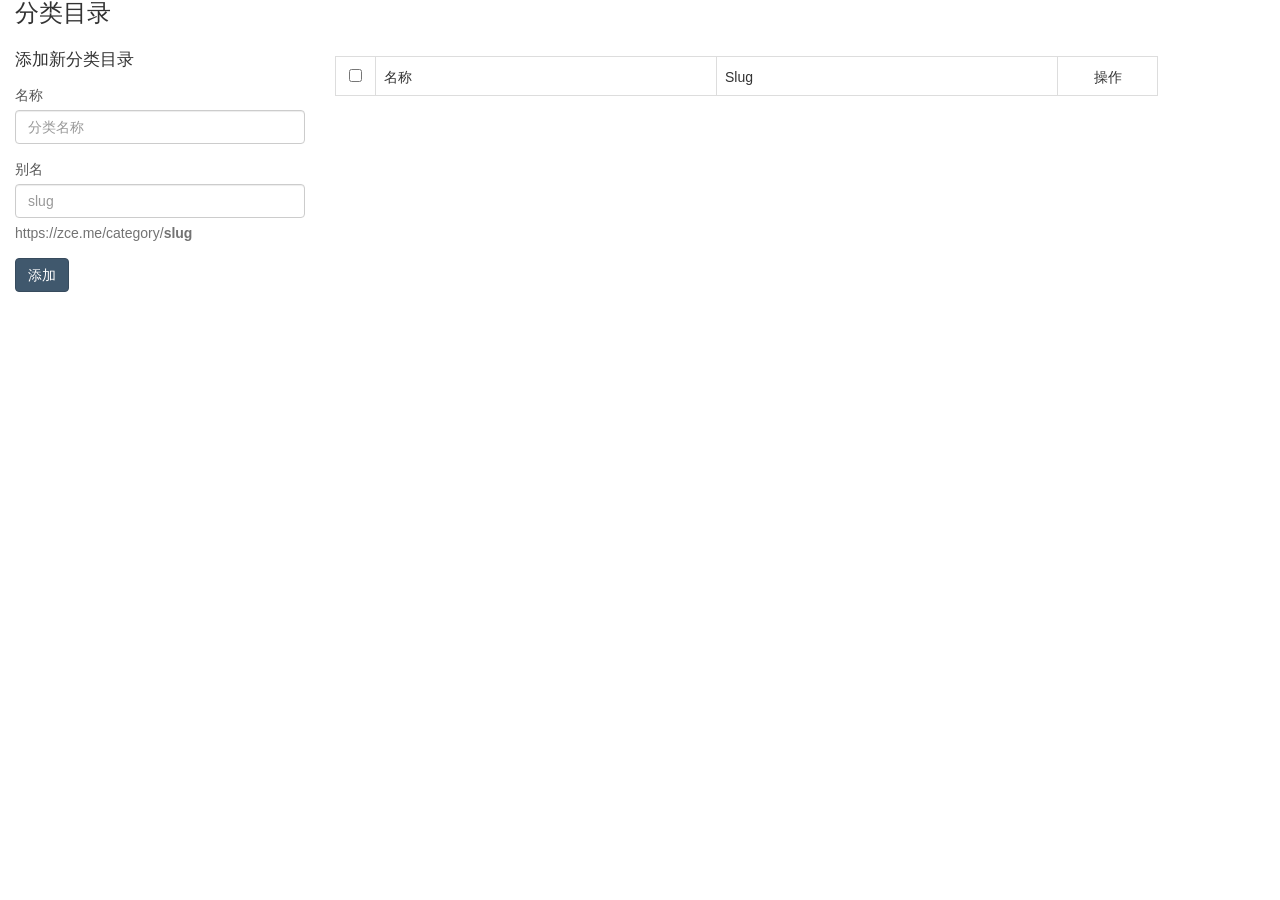
<file: pages/categories.html>
<!DOCTYPE html>
<html lang="zh-CN">
<head>
  <meta charset="utf-8">
  <title>Categories &laquo; Admin</title>
  <link rel="stylesheet" href="../assets/lib/bootstrap/css/bootstrap.css">
  <link rel="stylesheet" href="../assets/lib/font-awesome/css/font-awesome.css">
  <link rel="stylesheet" href="../assets/css/common.css">
</head>
<body>

  <div class="main">
    <div class="container-fluid">
      <div class="page-title">
        <h1>分类目录</h1>
      </div>
      <div class="row">
        <div class="col-md-3">
          <form id="cat-data">
            <h2>添加新分类目录</h2>
            <div class="form-group">
              <label for="name">名称</label>
              <input id="name" class="form-control" name="name" type="text" placeholder="分类名称">
            </div>
            <div class="form-group">
              <label for="slug">别名</label>
              <input id="slug" class="form-control" name="slug" type="text" placeholder="slug">
              <p class="help-block">https://zce.me/category/<strong>slug</strong></p>
            </div>
            <div class="form-group">
              <button id="btn-suer" class="btn btn-primary" type="submit">添加</button>
            </div>
          </form>
        </div>
        <div class="col-md-8">
          <div class="page-action">
            <!-- show when multiple checked -->
            <a class="btn btn-danger btn-sm" href="javascript:;" style="display: none">批量删除</a>
          </div>
          <table class="table table-striped table-bordered table-hover">
            <thead>
              <tr>
                <th class="text-center" width="40"><input type="checkbox"></th>
                <th>名称</th>
                <th>Slug</th>
                <th class="text-center" width="100">操作</th>
              </tr>
            </thead>
            <tbody id="dataset">
            </tbody>
          </table>
        </div>
      </div>
    </div>
  </div>
  <script src="../assets/lib/jquery/jquery.js"></script>
  <script src="../assets/lib/bootstrap/js/bootstrap.js"></script>
  <script src="../assets/lib/jquery/jquery.tmpl.js"></script>
  <script src="../assets/lib/layer/layer.js"></script>
</body>
</html>
</file>
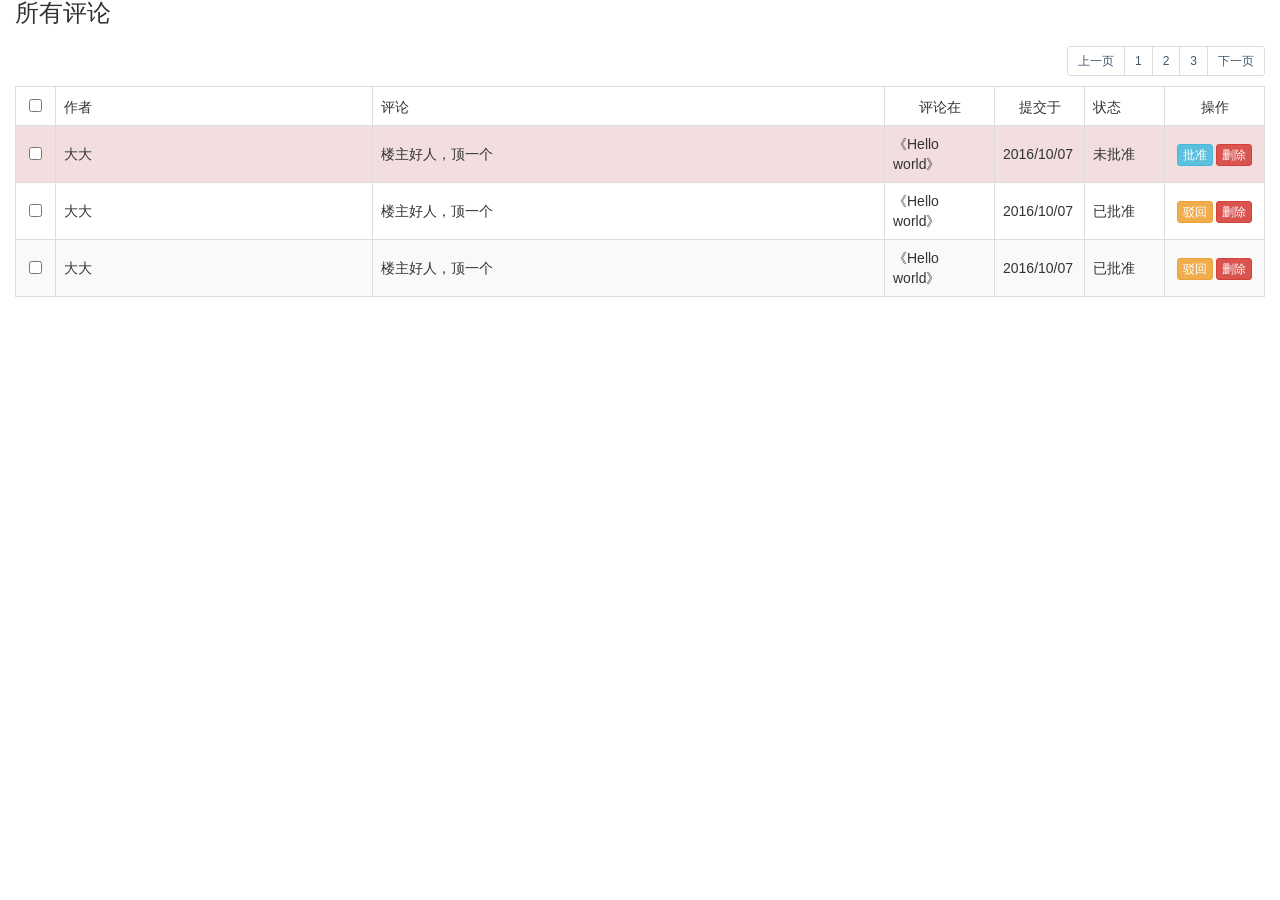
<file: pages/comments.html>
<!DOCTYPE html>
<html lang="zh-CN">
<head>
  <meta charset="utf-8">
  <title>Comments &laquo; Admin</title>
  <link rel="stylesheet" href="../assets/lib/bootstrap/css/bootstrap.css">
  <link rel="stylesheet" href="../assets/lib/font-awesome/css/font-awesome.css">
  <link rel="stylesheet" href="../assets/css/common.css">
</head>
<body>

  <div class="main">
    <div class="container-fluid">
      <div class="page-title">
        <h1>所有评论</h1>
      </div>
      <div class="page-action">
        <!-- show when multiple checked -->
        <div class="btn-batch" style="display: none">
          <button class="btn approve btn-info btn-sm" opt="approve">批量批准</button>
          <button class="btn reject btn-warning btn-sm" opt="reject">批量拒绝</button>
          <button class="btn del btn-danger btn-sm" opt="del">批量删除</button>
        </div>
        <ul id="pagination" class="pagination pagination-sm pull-right">
          <li><a href="#">上一页</a></li>
          <li><a href="#">1</a></li>
          <li><a href="#">2</a></li>
          <li><a href="#">3</a></li>
          <li><a href="#">下一页</a></li>
        </ul>
      </div>
      <table class="table table-striped table-bordered table-hover">
        <thead>
          <tr>
            <th class="text-center" width="40"><input id="ckAll" type="checkbox"></th>
            <th style="min-width:80px;">作者</th>
            <th>评论</th>
            <th width="110" class="text-center">评论在</th>
            <th class="text-center" width="90">提交于</th>
            <th width="80">状态</th>
            <th class="text-center" width="100">操作</th>
          </tr>
        </thead>
        <tbody id="dataset">
          <tr class="danger">
            <td class="text-center"><input type="checkbox"></td>
            <td>大大</td>
            <td>楼主好人，顶一个</td>
            <td>《Hello world》</td>
            <td>2016/10/07</td>
            <td>未批准</td>
            <td class="text-center">
              <a href="post-add.html" class="btn btn-info btn-xs">批准</a>
              <a href="javascript:;" class="btn btn-danger btn-xs">删除</a>
            </td>
          </tr>
          <tr>
            <td class="text-center"><input type="checkbox"></td>
            <td>大大</td>
            <td>楼主好人，顶一个</td>
            <td>《Hello world》</td>
            <td>2016/10/07</td>
            <td>已批准</td>
            <td class="text-center">
              <a href="post-add.html" class="btn btn-warning btn-xs">驳回</a>
              <a href="javascript:;" class="btn btn-danger btn-xs">删除</a>
            </td>
          </tr>
          <tr>
            <td class="text-center"><input type="checkbox"></td>
            <td>大大</td>
            <td>楼主好人，顶一个</td>
            <td>《Hello world》</td>
            <td>2016/10/07</td>
            <td>已批准</td>
            <td class="text-center">
              <a href="post-add.html" class="btn btn-warning btn-xs">驳回</a>
              <a href="javascript:;" class="btn btn-danger btn-xs">删除</a>
            </td>
          </tr>
        </tbody>
      </table>
    </div>
  </div>

  <script src="../assets/lib/jquery/jquery.js"></script>
  <script src="../assets/lib/jquery/jquery.tmpl.min.js"></script>
  <script src="../assets/lib/layer/layer.js"></script>
  <script src="../assets/lib/bootstrap/js/bootstrap.js"></script>
  <script src="../assets/lib/jquery/jquery.cookie.js"></script>
</body> 
</html>
</file>
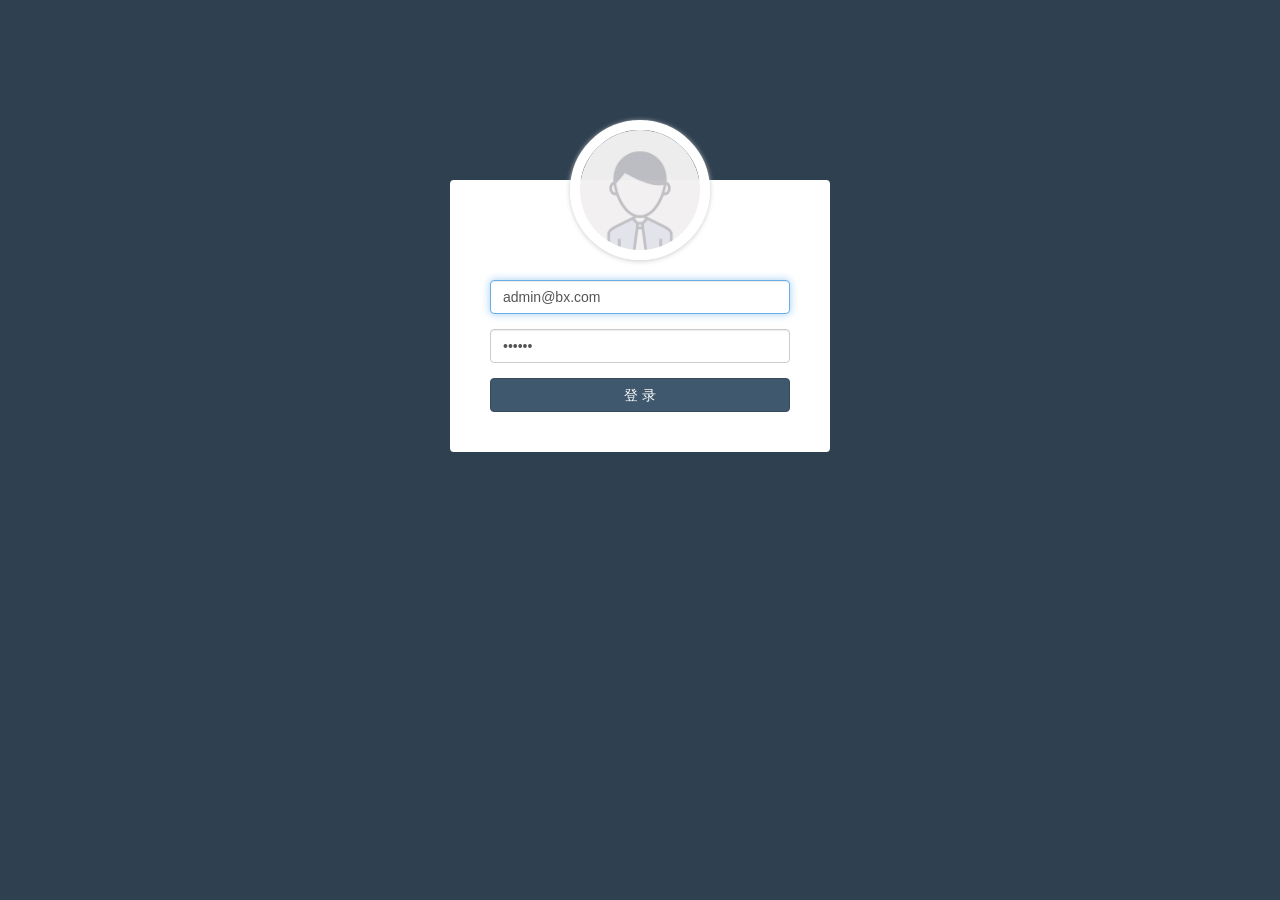
<file: pages/login.html>
<!DOCTYPE html>
<html lang="zh-CN">
<head>
  <meta charset="utf-8">
  <title>Sign in &laquo; Admin</title>
  <link rel="stylesheet" href="../assets/lib/bootstrap/css/bootstrap.css">
  <link rel="stylesheet" href="../assets/css/login.css">
</head>
<body>
  <div class="login">
    <form class="login-wrap" id="login-wrap">
      <img class="avatar" src="../assets/images/default.png">
      <!-- 有错误信息时展示 -->
      <div class="alert alert-danger">
        <strong>错误！</strong> 用户名或密码错误！
      </div>
      <div class="form-group">
        <label for="email" class="sr-only">邮箱</label>
        <input id="email" type="email" name="email" class="form-control" placeholder="邮箱" autofocus value="admin@bx.com" >
      </div>
      <div class="form-group">
        <label for="password" class="sr-only">密码</label>
        <input id="password" type="password" name="password" class="form-control" placeholder="密码" value="123456" >
      </div>
      <a id="btn-login" class="btn btn-primary btn-block" href="javascript:void(0);">登 录</a>
    </form>
  </div>
</body>
<script src="../assets/lib/jquery/jquery.js"></script>
<script src="../assets/lib/jquery/jquery.cookie.js"></script>
<script src="../assets/js/login.js"></script>
</html>
</file>
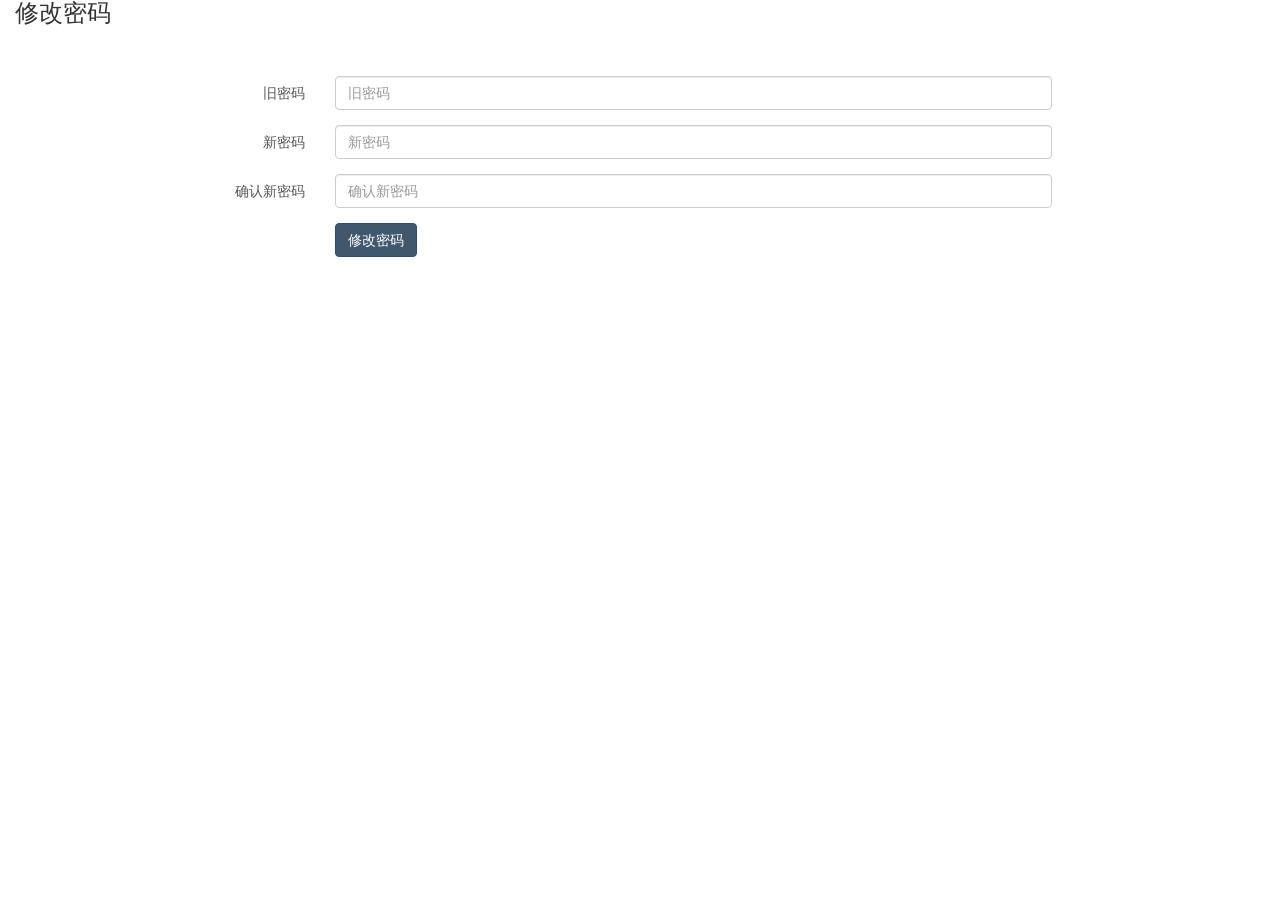
<file: pages/password-reset.html>
<!DOCTYPE html>
<html lang="zh-CN">
<head>
  <meta charset="utf-8">
  <title>Password reset &laquo; Admin</title>
  <link rel="stylesheet" href="../assets/lib/bootstrap/css/bootstrap.css">
  <link rel="stylesheet" href="../assets/lib/font-awesome/css/font-awesome.css">
  <link rel="stylesheet" href="../assets/css/common.css">
</head>
<body>

  <div class="main">
    <div class="container-fluid">
      <div class="page-title">
        <h1>修改密码</h1>
      </div>
      <form class="form-horizontal">
        <div class="form-group">
          <label for="old" class="col-sm-3 control-label">旧密码</label>
          <div class="col-sm-7">
            <input id="old" class="form-control" type="password" placeholder="旧密码">
          </div>
        </div>
        <div class="form-group">
          <label for="password" class="col-sm-3 control-label">新密码</label>
          <div class="col-sm-7">
            <input id="password" class="form-control" type="password" placeholder="新密码">
          </div>
        </div>
        <div class="form-group">
          <label for="confirm" class="col-sm-3 control-label">确认新密码</label>
          <div class="col-sm-7">
            <input id="confirm" class="form-control" type="password" placeholder="确认新密码">
          </div>
        </div>
        <div class="form-group">
          <div class="col-sm-offset-3 col-sm-7">
            <input type="button" id="btn-sure" class="btn btn-primary" value="修改密码">
          </div>
        </div>
      </form>
    </div>
  </div>

  <script src="../assets/lib/jquery/jquery.js"></script>
  <script src="../assets/lib/bootstrap/js/bootstrap.js"></script>
  <script src="../assets/lib/jquery/jquery.cookie.js"></script>
  <script src="../assets/lib/layer/layer.js"></script>
</body>
</html>
</file>
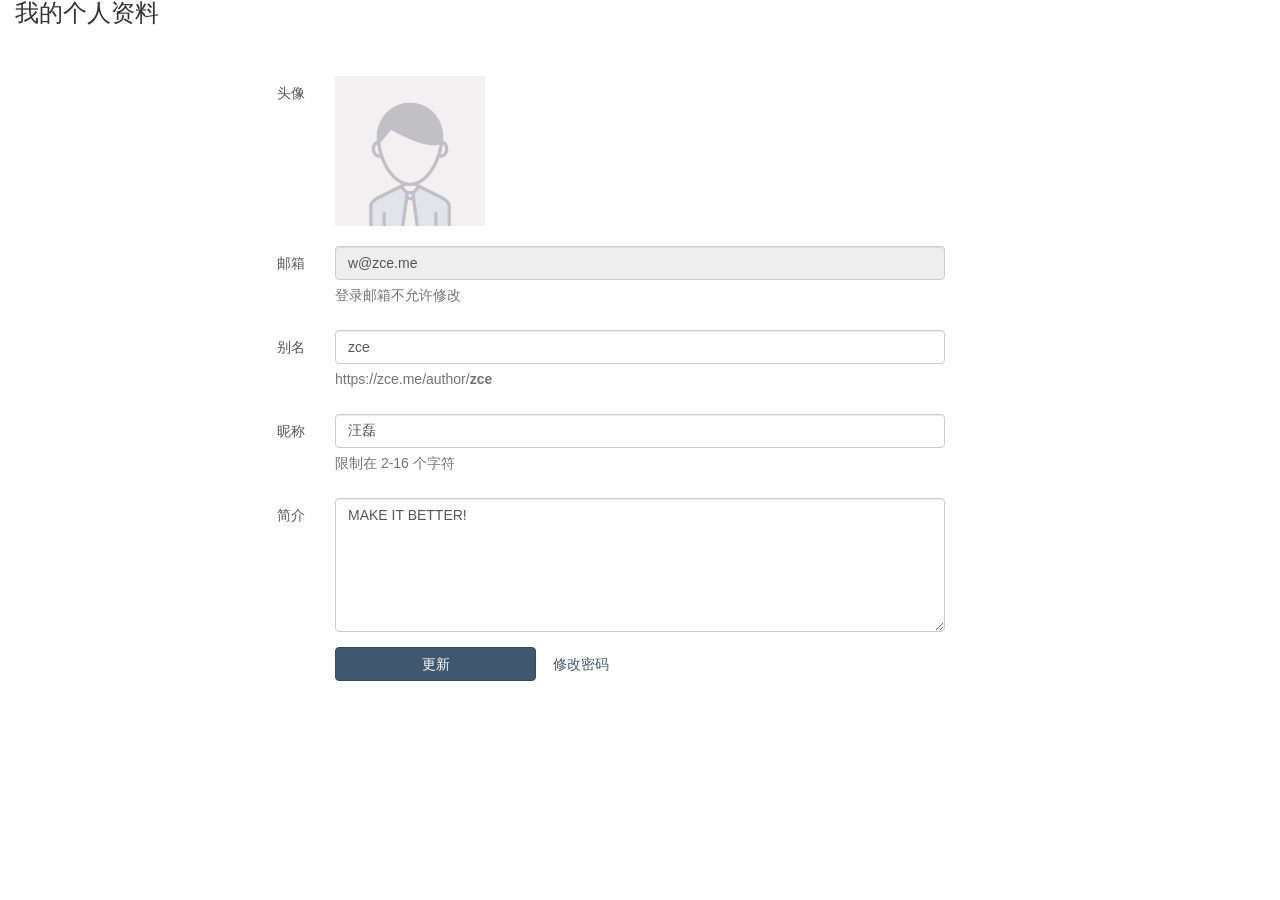
<file: pages/profile.html>
<!DOCTYPE html>
<html lang="zh-CN">
<head>
  <meta charset="utf-8">
  <title>Dashboard &laquo; Admin</title>
  <link rel="stylesheet" href="../assets/lib/bootstrap/css/bootstrap.css">
  <link rel="stylesheet" href="../assets/lib/font-awesome/css/font-awesome.css">
  <link rel="stylesheet" href="../assets/css/common.css">
</head>
<body>

  <div class="main">
    <div class="container-fluid">
      <div class="page-title">
        <h1>我的个人资料</h1>
      </div>
      <form id="userdata" class="form-horizontal">
        <div class="form-group">
          <label class="col-sm-3 control-label">头像</label>
          <div class="col-sm-6">
            <label class="form-image">
              <input id="avatar" type="hidden" name="avatar">
              <input id="avatar-file" type="file">
              <img id="avatar-img" src="/assets/images/default.png">
              <i class="mask fa fa-upload"></i>
            </label>
          </div>
        </div>
        <div class="form-group">
          <label for="email" class="col-sm-3 control-label">邮箱</label>
          <div class="col-sm-6">
            <input id="email" class="form-control" name="email" type="type" value="w@zce.me" placeholder="邮箱" readonly>
            <p class="help-block">登录邮箱不允许修改</p>
          </div>
        </div>
        <div class="form-group">
          <label for="slug" class="col-sm-3 control-label">别名</label>
          <div class="col-sm-6">
            <input id="slug" class="form-control" name="slug" type="type" value="zce" placeholder="slug">
            <p class="help-block">https://zce.me/author/<strong>zce</strong></p>
          </div>
        </div>
        <div class="form-group">
          <label for="nickname" class="col-sm-3 control-label">昵称</label>
          <div class="col-sm-6">
            <input id="nickname" class="form-control" name="nickname" type="type" value="汪磊" placeholder="昵称">
            <p class="help-block">限制在 2-16 个字符</p>
          </div>
        </div>
        <div class="form-group">
          <label for="bio" class="col-sm-3 control-label">简介</label>
          <div class="col-sm-6">
            <textarea id="bio" name="bio" class="form-control" placeholder="Bio" cols="30" rows="6">MAKE IT BETTER!</textarea>
          </div>
        </div>
        <div class="form-group">
          <div class="col-sm-offset-3 col-sm-6">
            <input id="btn-sure" type="botton" class="btn btn-primary" role="button" value="更新">
            <a class="btn btn-link" href="password-reset.html">修改密码</a>
          </div>
        </div>
      </form>
    </div>
  </div>
  <script src="../assets/lib/jquery/jquery.js"></script>
  <script src="../assets/lib/bootstrap/js/bootstrap.js"></script>
  <script src="../assets/lib/jquery/jquery.cookie.js"></script>
  <script src="../assets/lib/layer/layer.js"></script>
</body>
</html>
</file>
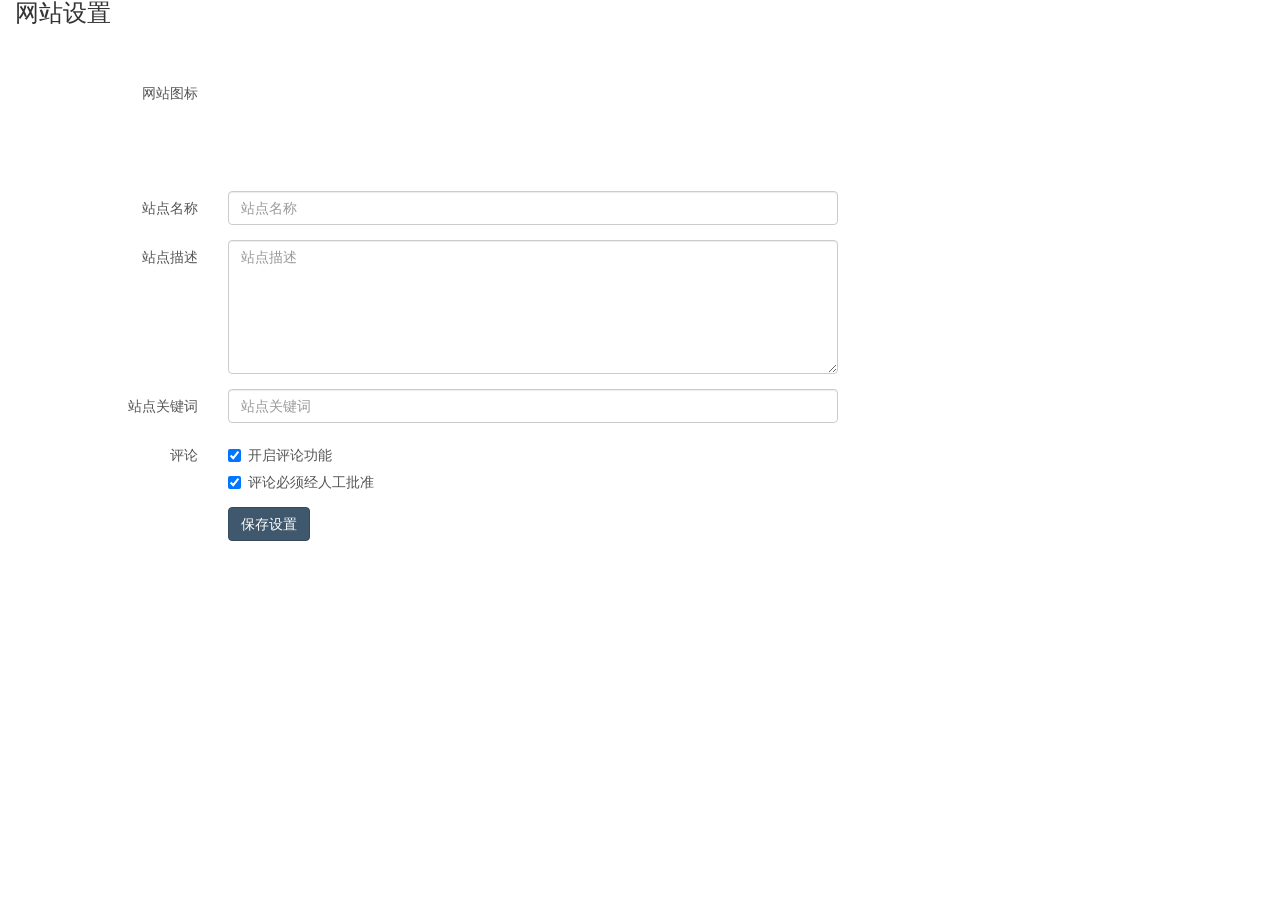
<file: pages/settings.html>
<!DOCTYPE html>
<html lang="zh-CN">
<head>
  <meta charset="utf-8">
  <title>Settings &laquo; Admin</title>
  <link rel="stylesheet" href="../assets/lib/bootstrap/css/bootstrap.css">
  <link rel="stylesheet" href="../assets/lib/font-awesome/css/font-awesome.css">
  <link rel="stylesheet" href="../assets/css/common.css">
</head>
<body>

  <div class="main">
    <div class="container-fluid">
      <div class="page-title">
        <h1>网站设置</h1>
      </div>
      <form id="setting-data" class="form-horizontal">
        <div class="form-group">
          <label for="site_logo" class="col-sm-2 control-label">网站图标</label>
          <div class="col-sm-6">
            <label class="form-image">
              <input id="logo" type="file">
              <input id="logo-data" name="site_logo" type="hidden">
              <img id="site-logo" src="/assets/images/logo.png">
              <i class="mask fa fa-upload"></i>
            </label>
          </div>
        </div>
        <div class="form-group">
          <label for="site_name" class="col-sm-2 control-label">站点名称</label>
          <div class="col-sm-6">
            <input id="site_name" name="site_name" class="form-control" type="type" placeholder="站点名称">
          </div>
        </div>
        <div class="form-group">
          <label for="site_description" class="col-sm-2 control-label">站点描述</label>
          <div class="col-sm-6">
            <textarea id="site_description" name="site_description" class="form-control" placeholder="站点描述" cols="30" rows="6"></textarea>
          </div>
        </div>
        <div class="form-group">
          <label for="site_keywords" class="col-sm-2 control-label">站点关键词</label>
          <div class="col-sm-6">
            <input id="site_keywords" name="site_keywords" class="form-control" type="type" placeholder="站点关键词">
          </div>
        </div>
        <div class="form-group">
          <label class="col-sm-2 control-label">评论</label>
          <div class="col-sm-6">
            <div class="checkbox">
              <label><input id="comment_status" name="comment_status" type="checkbox" checked>开启评论功能</label>
            </div>
            <div class="checkbox">
              <label><input id="comment_reviewed" name="comment_reviewed" type="checkbox" checked>评论必须经人工批准</label>
            </div>
          </div>
        </div>
        <div class="form-group">
          <div class="col-sm-offset-2 col-sm-6">
            <input id="btn-sure" type="button" value="保存设置" class="btn btn-primary">
          </div>
        </div>
      </form>
    </div>
  </div>

  <script src="../assets/lib/jquery/jquery.js"></script>
  <script src="../assets/lib/bootstrap/js/bootstrap.js"></script>
  <script src="../assets/lib/layer/layer.js"></script>
</body>
</html>
</file>
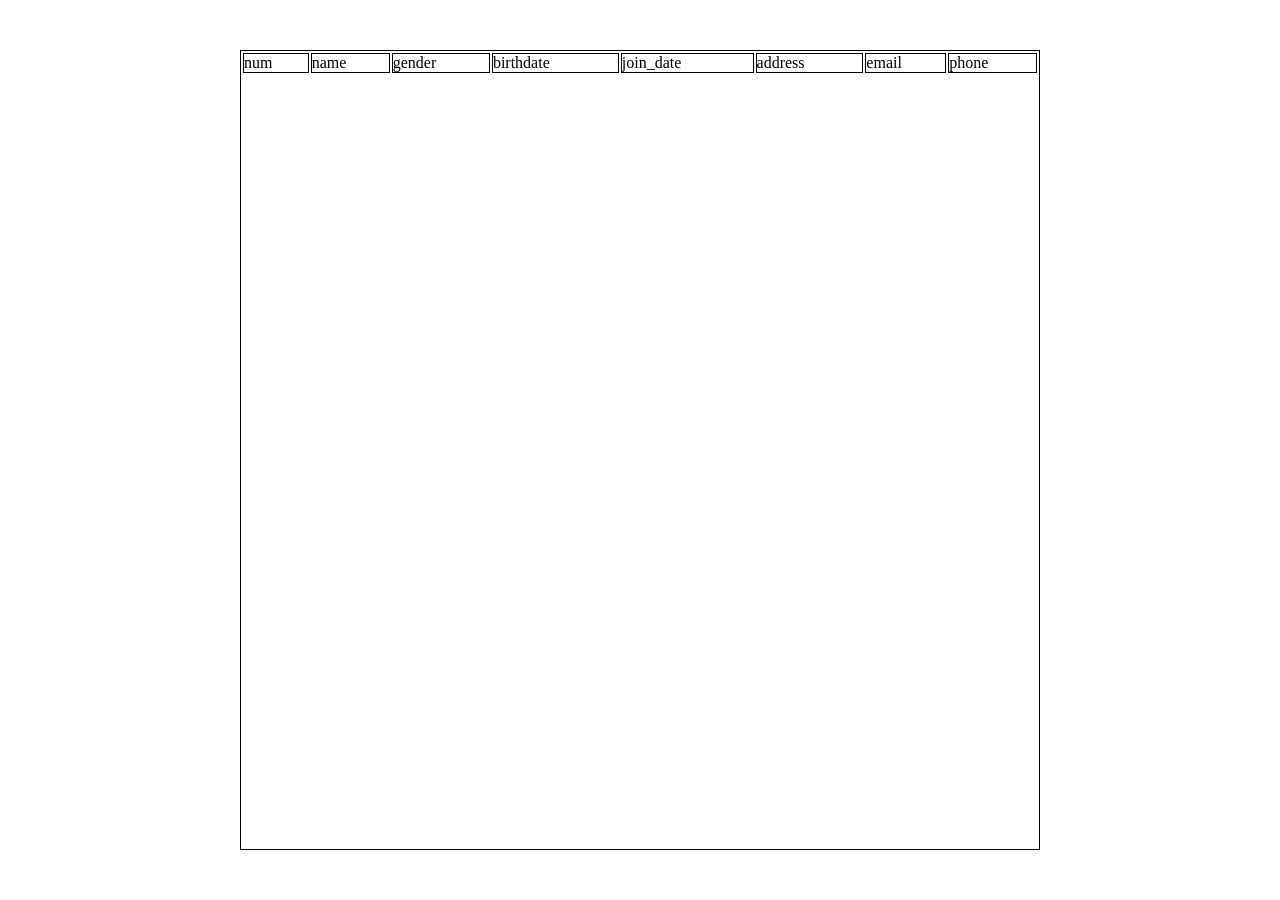
<file: php1/list.html>
<!DOCTYPE html>
<html>
<head>
    <meta charset="UTF-8">
    <title>Title</title>
    <style>
        *{
            margin: 0;
            padding: 0;
        }
        table{
            width: 800px;
            height: 800px;
            margin: 50px auto;
            border: 1px solid #000;
        }
        td{
            border: 1px solid #000;
        }
    </style>
</head>
<body>
<table>
    <thead>
    <td>num</td>
    <td>name</td>
    <td>gender</td>
    <td>birthdate</td>
    <td>join_date</td>
    <td>address</td>
    <td>email</td>
    <td>phone</td>
    </thead>
    <tbody id="dataset">

    </tbody>
</table>
</body>
</html>
<script src="jquery.js"></script>
<script src="jquery.tmpl.js"></script>
<script type="text/x-jquery-tmpl" id="mt">
    <tr>
     <td>${num}</td>
    <td>${name}</td>
    <td>${gender}</td>
    <td>${birthdate}</td>
    <td>${join_date}</td>
    <td>${address}</td>
    <td>${email}</td>
    <td>${phone}</td>
    </tr>
</script>
<!--<script src="list.js"></script>-->
<script>
    var xhr=new XMLHttpRequest();
    xhr.open("get","list.php");
    xhr.onreadystatechange = function () {
        if(xhr.readyState == 4 && xhr.status == 200){
            var data=JSON.parse(xhr.responseText);
            if(data.success){
                var html = $("#mt").tmpl(data.result);
                // 4 渲染到页面上 -- 首先把以前的数据清空，再把新的数据填充到表格
                // $("#dataset").html("").append(html);
                $("#dataset").append(html);
            }
        }
    }
    xhr.send();
</script>
</file>
<file: assets/css/common.css>
body {
    /* overflow: hidden; */
}
.main .container-fluid .page-title {
    overflow: hidden;
    margin-bottom: 20px;
  }
  
  .main .container-fluid .page-title h1 {
    display: inline-block;
  
    margin: 0;
  
    font-size: 24px;
    font-weight: 400;
  }
  
  .main .container-fluid .page-title .btn-primary {
    margin-left: 5px;
  
    vertical-align: bottom;
  }
  
  .main .container-fluid .page-title .input-group {
    max-width: 230px;
  }
  
  .main .container-fluid .page-action {
    overflow: hidden;
  
    margin-bottom: 10px;
  }
  
  .main .container-fluid .page-action .btn-batch,
  .main .container-fluid .page-action .form-inline {
    display: inline-block;
  }
  
  .main .container-fluid .page-action .btn {
    margin-right: 10px;
  }
  
  .main .container-fluid .pagination {
    margin: 0;
  }
  
  .main .container-fluid form h2 {
    margin-top: 5px;
    margin-bottom: 15px;
  
    font-size: 17px;
    font-weight: 400;
  }
  
  .main .container-fluid table {
    background-color: #fff;
  }
  
  .main .container-fluid th {
    border-bottom: 1px;
  
    font-weight: 400;
  }
  
  .main .container-fluid td {
    vertical-align: middle;
  }
  
  .main .container-fluid td .avatar {
    width: 40px;
  
    border-radius: 50%;
  }
  
  .main .container-fluid td .slide {
    width: auto;
    max-height: 80px;
  }
  
  .main .container-fluid td i {
    margin-right: 5px;
  }
  
  .main .container-fluid label {
    color: #555;
  
    font-weight: normal;
  }
  
  .main .container-fluid textarea {
    resize: vertical;
  }
  
  .main .container-fluid .editor-toolbar:before {
    margin-bottom: 5px;
  }
  
  .main .container-fluid .editor-toolbar:after {
    margin-top: 5px;
  }
  
  .main .container-fluid .form-horizontal {
    margin-top: 50px;
  }
  
  .main .container-fluid .form-image {
    position: relative;
  
    background-color: #fff;
  }
  
  .main .container-fluid .form-image input {
    display: none;
  }
  
  .main .container-fluid .form-image img {
    max-width: 150px;
  }
  
  .main .container-fluid .form-image i {
    position: absolute;
    top: 0;
    right: 0;
    bottom: 0;
    left: 0;
  
    transition: opacity .3s;
    text-align: center;
  
    opacity: 0;
    background: #c0c0c0;
  
    font-size: 2em;
  }
  
  .main .container-fluid .form-image i::before {
    position: absolute;
    top: 50%;
    left: 50%;
  
    margin-top: -14px;
    margin-left: -14px;
  }
  
  .main .container-fluid .form-image:hover i {
    opacity: .6;
  }
  
  .main .container-fluid .thumbnail {
    width: 100%;
  }

  #choose-icon {
    width: 36px;
    height: 36px;
    border: 1px solid #ccc;
    border-radius: 4px;
    line-height: 36px;
    text-align: center;
    cursor: pointer;
    position: relative;
  }

  #choose-icon .icon-list {
    display: none;
    width: 180px;
    padding: 0 3px;
    border: 1px solid #ccc;
    border-radius: 3px;
    position: absolute;
    top: 0;
    left: 50px;
    line-height: 28px;
    text-align: left;
    cursor: default;
    background-color: #fff;
  }

  .icon-list span {
    border: 1px solid #ccc;
    padding: 3px;
    border-radius: 3px;
    cursor: pointer;
  }
  .thumbnail {
    width: 200px;
  }
</file>
<file: assets/css/login.css>
.login {
    position: fixed;
  
    width: 100%;
    height: 100%;
  
    background-color: #2f4050;
  }
  
  .login .login-wrap {
    position: relative;
  
    max-width: 380px;
    margin: 180px auto;
    padding: 100px 40px 40px;
  
    border-radius: 4px;
    background-color: #fff;
  }
  
  .login .login-wrap .avatar {
    position: absolute;
    top: -60px;
    left: 50%;
  
    overflow: hidden;
  
    width: 140px;
    height: 140px;
    margin-left: -70px;
  
    border: 10px solid #fff;
    border-radius: 50%;
    box-shadow: 0 1px 5px #ccc;
  }
  .login .alert {
    display: none;
  }
</file>
